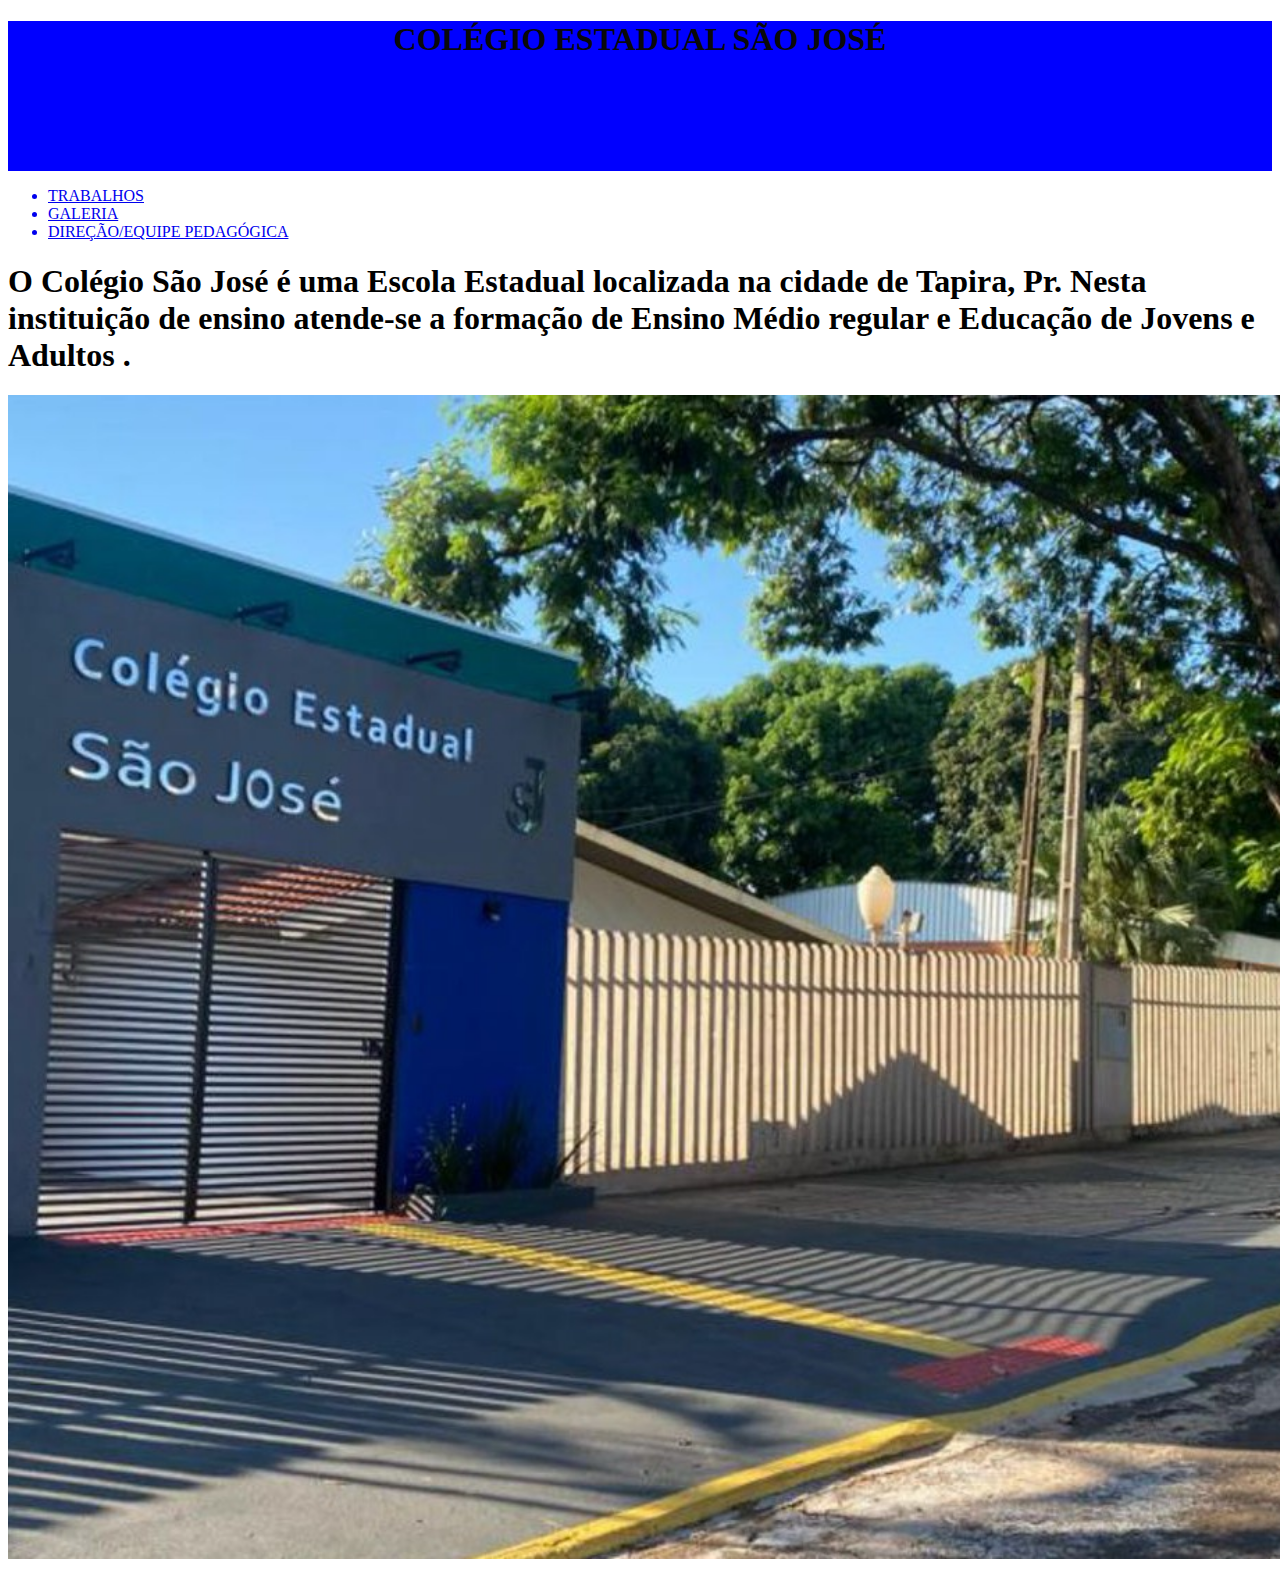
<file: index.html>
<!DOCTYPE html>
<html lang="en">
<head>
    <meta charset="UTF-8">
    <meta http-equiv="X-UA-Compatible" content="IE=edge">
    <meta name="viewport" content="width=device-width, initial-scale=1.0">
    <title>Document</title>
    <link rel="stylesheet" href="style.css">
</head> 
<body>
    <header class="cabeçalho"
    
    <text-aling> <center><h1> COLÉGIO ESTADUAL SÃO JOSÉ</h1></center></text-aling </header>
        
    </header>

<ul>
       <a href="index 3.html"> <li>TRABALHOS</li> </a>
       <a href="index4.html"> <li>GALERIA</li> </a>
       <a href="index5.html"> <li>DIREÇÃO/EQUIPE PEDAGÓGICA</li></a>
    
    </ul>
</header>
<p>

    <h1> O Colégio São José  é uma Escola  Estadual localizada  na cidade de  Tapira, Pr. 
        Nesta instituição de ensino atende-se a formação de Ensino Médio regular e  Educação de Jovens e Adultos .
    </h1>
   <img src="IMG-20240205-WA0006_(1).jpg" width="110%"  alt="">
    </p>

</body>
</html>
</file>
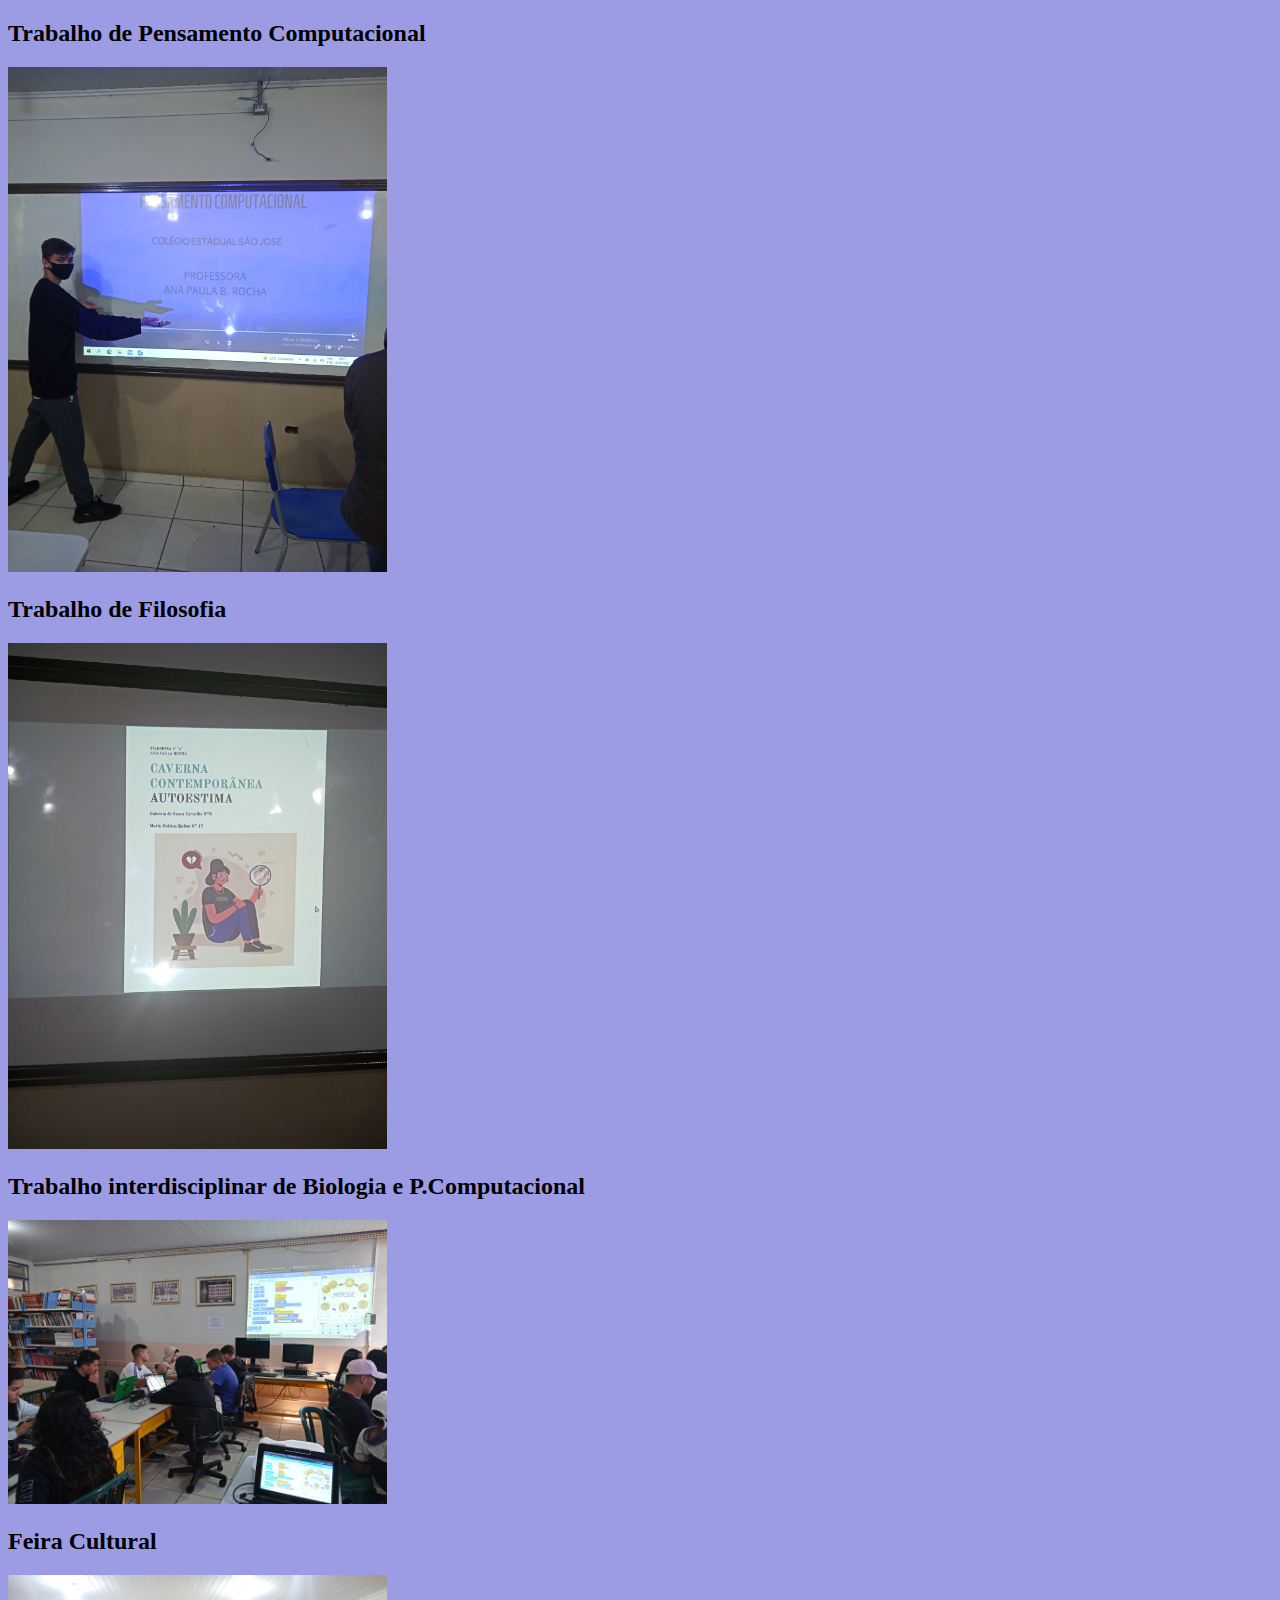
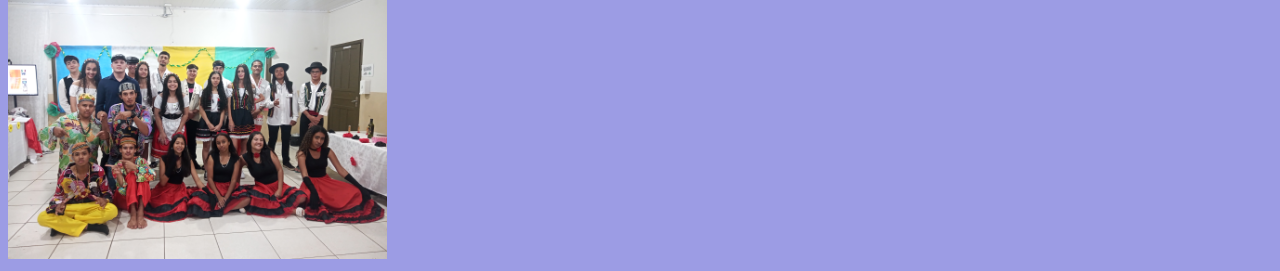
<file: index 3.html>
<!DOCTYPE html>
<html lang="en">
<head>
    <meta charset="UTF-8">
    <meta name="viewport" content="width=device-width, initial-scale=1.0">
    <title>Document</title>
<link rel="stylesheet" href="style3.css">
</head>
<body>
    <h2>Trabalho de Pensamento Computacional</h2>
    <img src="1.jpg" width="30%" height="30%">
    <h2>Trabalho de Filosofia</h2>
    <img src="2.jpg" width="30%" height="30%">
    <h2>Trabalho interdisciplinar de Biologia e P.Computacional</h2>
    <img src="3.jpg" width="30%" halt="30%">
   <h2>Feira Cultural</h2>
    <img src="6.jpg" width="30%">
</body>
</html>
</file>
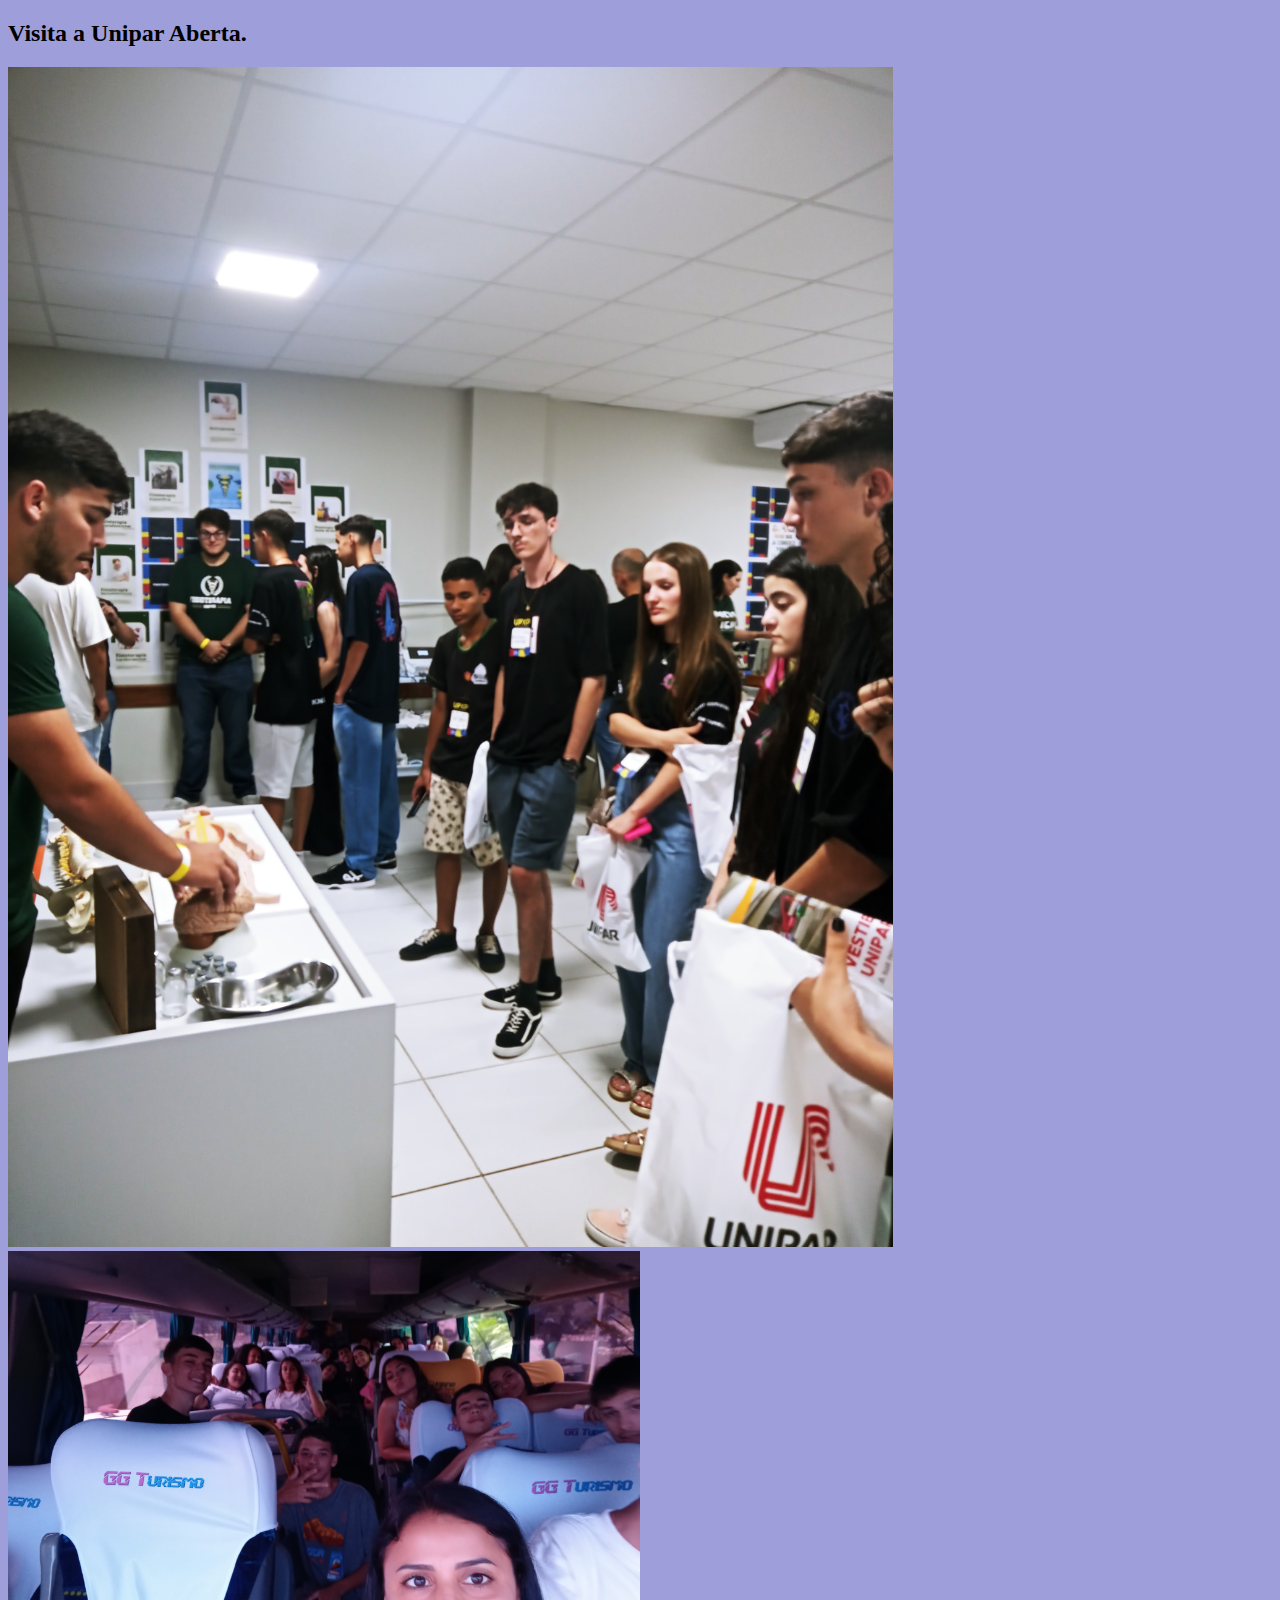
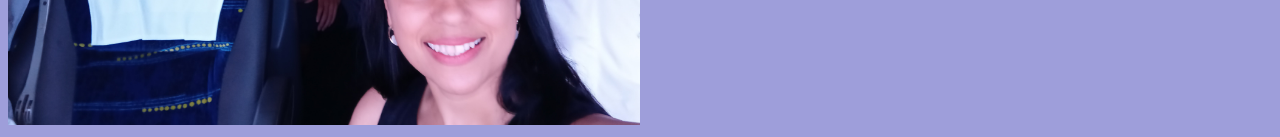
<file: index4.html>
<!DOCTYPE html>
<html lang="en">
<head>
    <meta charset="UTF-8">
    <meta name="viewport" content="width=device-width, initial-scale=1.0">
    <title>Document</title>
    <link rel="stylesheet" href="style4.css">
</head>
<body>
   <h2>Visita a Unipar Aberta.</h2> 
    <img src="7.jpg" width="70%" height="100%">

    <img src="g.jpg" width="50%" alt="">

</body>
</html>
</file>
<file: style.css>
.cabeçalho{ 
 background-color: blue;   color: rgb(10, 9, 9);
 height: 150px;
}
</file>
<file: style3.css>
body{ background-color: rgb(156, 156, 228);}
</file>
<file: style4.css>
body{background-color: rgb(158, 158, 218);}
</file>
